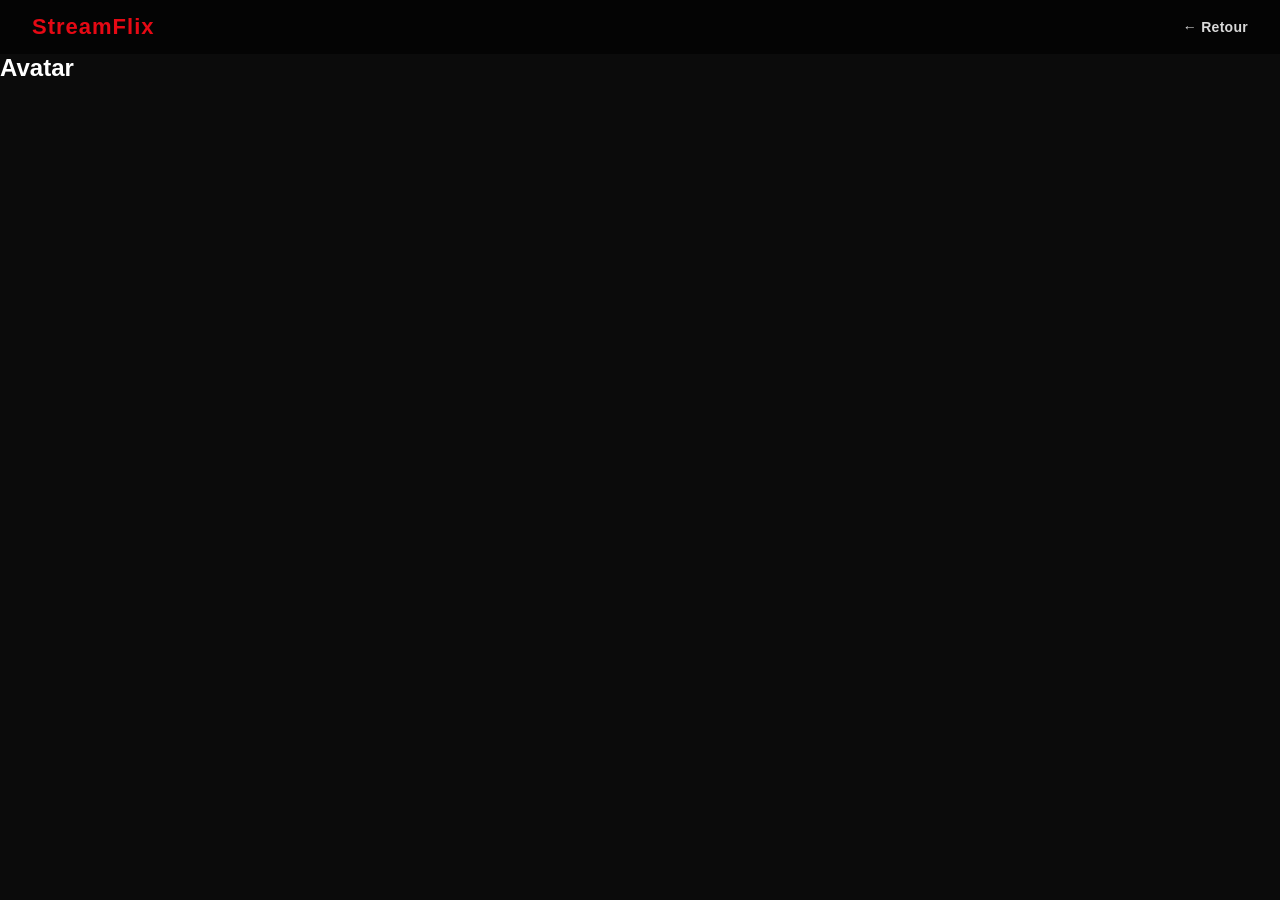
<file: avatar.html>
<!DOCTYPE html>
<html lang="fr">
<head>
<meta charset="UTF-8">
<title>Avatar</title>
<link rel="stylesheet" href="style.css">
</head>

<body>

<header class="nav">
<h1 class="logo">StreamFlix</h1>
<a href="index.html" class="back">← Retour</a>
</header>

<h2 class="title">Avatar</h2>

<div class="video">
<iframe width="100%" height="520" src="https://www.youtube-nocookie.com/embed/d9MyW72ELq0" frameborder="0" allow="autoplay; fullscreen; picture-in-picture" allowfullscreen></iframe>
</div>

</body>
</html>
</file>
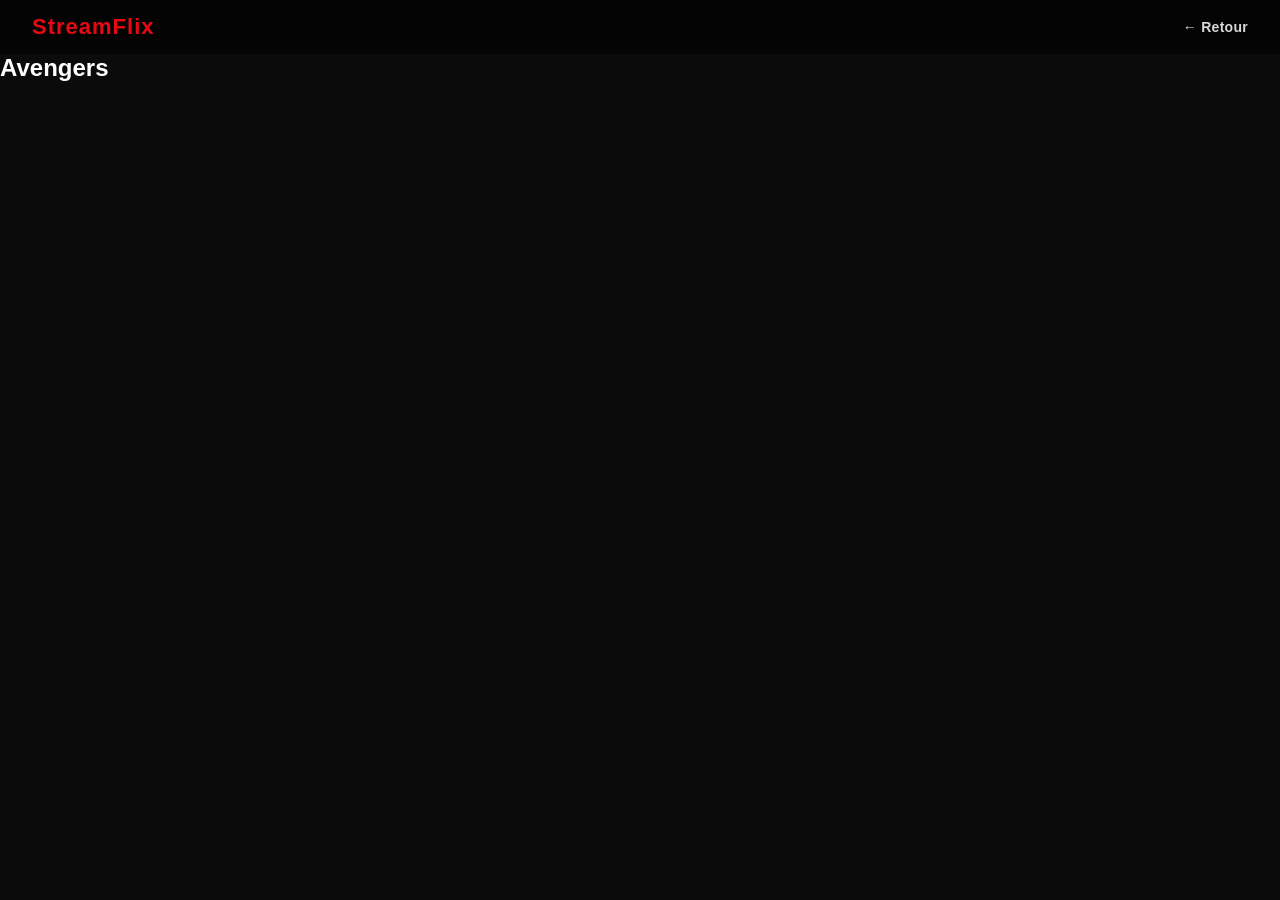
<file: avengers.html>
<!DOCTYPE html>
<html lang="fr">
<head>
<meta charset="UTF-8">
<title>Avengers</title>
<link rel="stylesheet" href="style.css">
</head>

<body>

<header class="nav">
<h1 class="logo">StreamFlix</h1>
<a href="index.html" class="back">← Retour</a>
</header>

<h2 class="title">Avengers</h2>

<div class="video">
<iframe width="100%" height="520" src="https://www.dailymotion.com/embed/video/x74797o" frameborder="0" allow="autoplay; fullscreen; picture-in-picture" allowfullscreen></iframe>
</div>

</body>
</html>
</file>
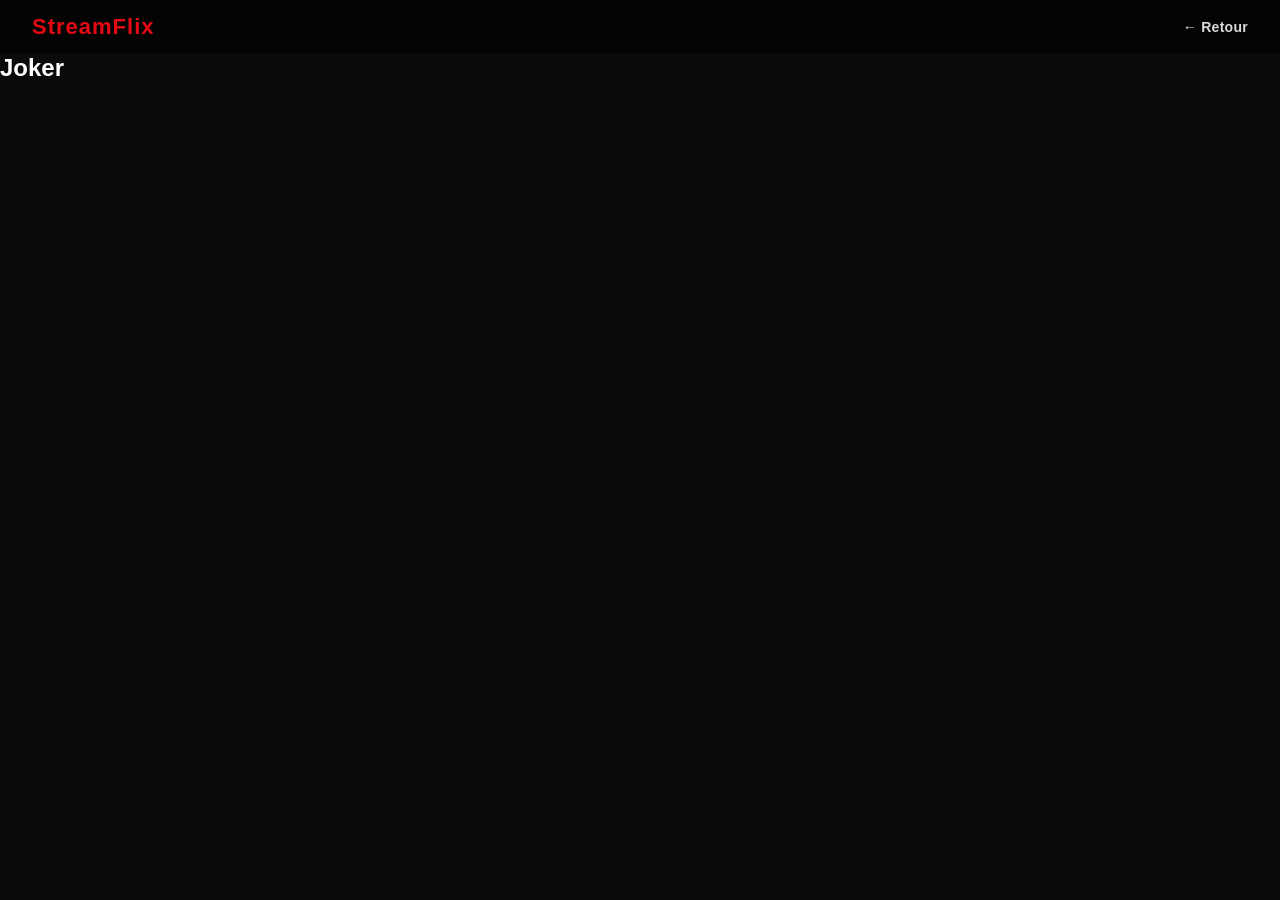
<file: joker.html>
<!DOCTYPE html>
<html lang="fr">
<head>
<meta charset="UTF-8">
<title>Joker</title>
<link rel="stylesheet" href="style.css">
</head>

<body>

<header class="nav">
<h1 class="logo">StreamFlix</h1>
<a href="index.html" class="back">← Retour</a>
</header>

<h2 class="title">Joker</h2>

<div class="video">
<iframe width="100%" height="520" src="https://www.youtube-nocookie.com/embed/_LUWnjT3iks" frameborder="0" allow="autoplay; fullscreen; picture-in-picture" allowfullscreen></iframe>
</div>

</body>
</html>
</file>
<file: style.css>
/* Clean simplified stylesheet for the project */
*{
  margin:0;
  padding:0;
  box-sizing:border-box;
  font-family:Arial, Helvetica, sans-serif;
}

body{
  background:#0b0b0b;
  color:#fff;
  -webkit-font-smoothing:antialiased;
}

/* Header / nav */
.nav{
  display:flex;
  justify-content:space-between;
  align-items:center;
  padding:14px 32px;
  position:sticky;
  top:0;
  background:rgba(0,0,0,0.6);
  backdrop-filter:blur(8px);
  z-index:30;
}
.logo{color:#e50914;font-weight:700;font-size:22px}
.logo{font-family: 'Montserrat', Arial, sans-serif;letter-spacing:1px}
.nav nav{display:flex;align-items:center;gap:34px}
.nav-actions{display:flex;align-items:center;gap:16px}
.nav .search{width:220px}
.nav .search::placeholder{color:rgba(255,255,255,0.65)}
.nav a{color:#fff;text-decoration:none;opacity:0.85;font-size:14px;font-weight:600;letter-spacing:0.02em;transition:opacity .2s ease,color .2s ease}
.nav a:hover{opacity:1;color:#ffdbdb}

.no-results{margin:10px auto 0;padding:16px 22px;max-width:1200px;text-align:center;background:rgba(255,255,255,0.05);border:1px solid rgba(255,255,255,0.08);border-radius:12px;color:#f4f4f4;font-size:15px}
.nav .search{padding:8px 12px;border-radius:20px;border:0;outline:none;width:180px;background:rgba(255,255,255,0.08);color:#fff}
.avatar-wrap{position:relative;z-index:40}
.user-avatar{width:42px;height:42px;border-radius:50%;border:2px solid rgba(255,255,255,0.14);cursor:pointer;transition:transform .2s ease}
.user-avatar:hover{transform:scale(1.05)}
.avatar-menu{position:absolute;right:0;top:54px;min-width:180px;background:rgba(15,15,15,0.98);border:1px solid rgba(255,255,255,0.08);box-shadow:0 20px 50px rgba(0,0,0,0.4);border-radius:14px;padding:12px;display:flex;flex-direction:column;gap:8px;backdrop-filter:blur(12px);z-index:50}
.avatar-menu[aria-hidden="true"]{display:none}
 .avatar-wrap:hover .avatar-menu{display:flex}
/* Hero */
.hero{
  height:74vh;
  display:flex;
  align-items:center;
  justify-content:center;
  text-align:center;
  background:linear-gradient(to right, rgba(0,0,0,0.7), rgba(0,0,0,0.2)), url('https://images.unsplash.com/photo-1524985069026-dd778a71c7b4') center/cover no-repeat;
  position:relative;
}
.hero-content{z-index:2;padding:24px;max-width:1100px}
.hero h1{font-size:48px;margin-bottom:8px}
.hero p{opacity:0.9;font-size:18px}
.btn{display:inline-block;padding:12px 18px;background:linear-gradient(90deg,#e50914,#ff3b3b);color:#fff;border-radius:8px;text-decoration:none;margin-top:12px;box-shadow:0 8px 24px rgba(229,9,20,0.12)}

/* Grid of cards */
.grid{display:grid;grid-template-columns:repeat(auto-fit,minmax(160px,1fr));gap:18px;padding:28px;max-width:1200px;margin:0 auto}
.card{position:relative;height:240px;border-radius:10px;overflow:hidden;transition:transform .28s cubic-bezier(.2,.9,.2,1),box-shadow .28s ease}
.card img{width:100%;height:100%;object-fit:cover;display:block}
.card:hover{transform:translateY(-6px) scale(1.03);box-shadow:0 18px 40px rgba(2,6,23,0.6)}
.overlay{position:absolute;left:0;right:0;bottom:0;padding:14px;background:linear-gradient(to top, rgba(0,0,0,0.88), transparent);display:flex;align-items:center;gap:12px;transform:translateY(0);transition:transform .26s ease,opacity .26s ease}
.card:hover .overlay{transform:translateY(-10px)}
.overlay p{margin:0;font-weight:700;font-size:15px}
.btn-watch{background:rgba(255,255,255,0.06);padding:8px 12px;border-radius:10px;color:#fff;border:1px solid rgba(255,255,255,0.06);text-decoration:none}

.play-icon{display:inline-flex;align-items:center;justify-content:center;width:44px;height:44px;background:linear-gradient(180deg,rgba(0,0,0,0.45),rgba(0,0,0,0.25));border-radius:8px;color:#fff;font-weight:800;font-size:18px;cursor:pointer;margin-right:10px;transition:transform .18s ease,box-shadow .18s ease}
.play-icon:hover{transform:scale(1.06);box-shadow:0 8px 20px rgba(0,0,0,0.6)}
.btn-watch{cursor:pointer}

/* featured card style */
.card.featured{grid-column:span 2;height:360px;border-radius:14px}
.card.featured img{object-position:center center}

/* Player area */
.player{position:relative;width:100%;height:70vh;background:#000;display:flex;align-items:center;justify-content:center;color:#fff}
.player-frame{position:absolute;inset:0}
.player-frame iframe{width:100%;height:100%;border:0}
/* when playing, hide overlay and make iframe visible */
.player.playing .player-overlay{display:none}
.player.playing .player-frame{z-index:2}

/* Profile & small components */
.profile-container{display:flex;gap:24px;padding:28px;align-items:flex-start;max-width:1180px;margin:0 auto}
.profiles-list{width:240px;background:rgba(255,255,255,0.04);padding:20px;border-radius:18px;border:1px solid rgba(255,255,255,0.06);backdrop-filter:blur(10px)}
.profiles-list h3{font-size:18px;margin-bottom:16px;letter-spacing:0.03em;color:#fff}
.profile-card{display:flex;align-items:center;gap:12px;padding:12px 10px;border-radius:14px;cursor:pointer;transition:transform .2s ease,background .2s ease,border .2s ease}
.profile-card.active{background:rgba(229,9,20,0.18);border:1px solid rgba(229,9,20,0.35)}
.profile-card:hover{transform:translateX(2px);background:rgba(255,255,255,0.06)}
.profile-card img{width:54px;height:54px;border-radius:12px;object-fit:cover}
.profile-card span{font-size:15px;color:#f4f4f4;font-weight:600}
.profile-main{flex:1;background:rgba(255,255,255,0.03);padding:28px;border-radius:20px;border:1px solid rgba(255,255,255,0.08);box-shadow:0 18px 60px rgba(0,0,0,0.2)}
.profile-header{display:flex;align-items:center;gap:22px;margin-bottom:24px}
.profile-big{width:120px;height:120px;border-radius:22px;object-fit:cover;border:3px solid rgba(229,9,20,0.8)}
.profile-label{display:block;margin-bottom:8px;color:rgba(255,255,255,0.75);font-size:13px;font-weight:600}
.profile-name{width:100%;padding:14px 16px;border-radius:14px;border:1px solid rgba(255,255,255,0.12);background:rgba(255,255,255,0.04);color:#fff;font-size:16px;outline:none}
.profile-name:focus{border-color:#e50914;box-shadow:0 0 0 3px rgba(229,9,20,0.15)}
.membership{margin-top:10px;color:#d8d8d8;font-size:14px}
.profile-actions{display:flex;flex-wrap:wrap;gap:16px;margin-bottom:26px}
.profile-actions .btn{min-width:140px}
.profile-message{padding:14px 18px;background:rgba(229,9,20,0.18);border:1px solid rgba(229,9,20,0.35);border-radius:14px;color:#fff;font-size:14px;margin-bottom:22px}
.profile-settings{background:rgba(255,255,255,0.02);padding:22px;border-radius:16px;border:1px solid rgba(255,255,255,0.06)}
.profile-settings h4{margin-bottom:16px;font-size:18px}
.profile-settings label{display:block;margin-bottom:14px;color:#d9d9d9;font-size:15px}
.profile-settings select{width:100%;padding:12px 14px;border-radius:12px;border:1px solid rgba(255,255,255,0.1);background:rgba(0,0,0,0.5);color:#fff;outline:none}
.profile-settings select option{background:#111}

/* Responsive tweaks */
@media (max-width:1000px){
  .grid{grid-template-columns:repeat(2,1fr)}
  .card.featured{grid-column:span 2}
}

@media (max-width:700px){
  .grid{grid-template-columns:repeat(1,1fr)}
  .hero{height:54vh}
  .hero h1{font-size:28px}
  .nav .search{width:120px}
  .card.featured{height:220px}
}

@media (max-width:520px){
  .grid{grid-template-columns:repeat(1,1fr)}
  .hero{height:50vh}
}

/* small utility */
.hidden{display:none}
</file>
